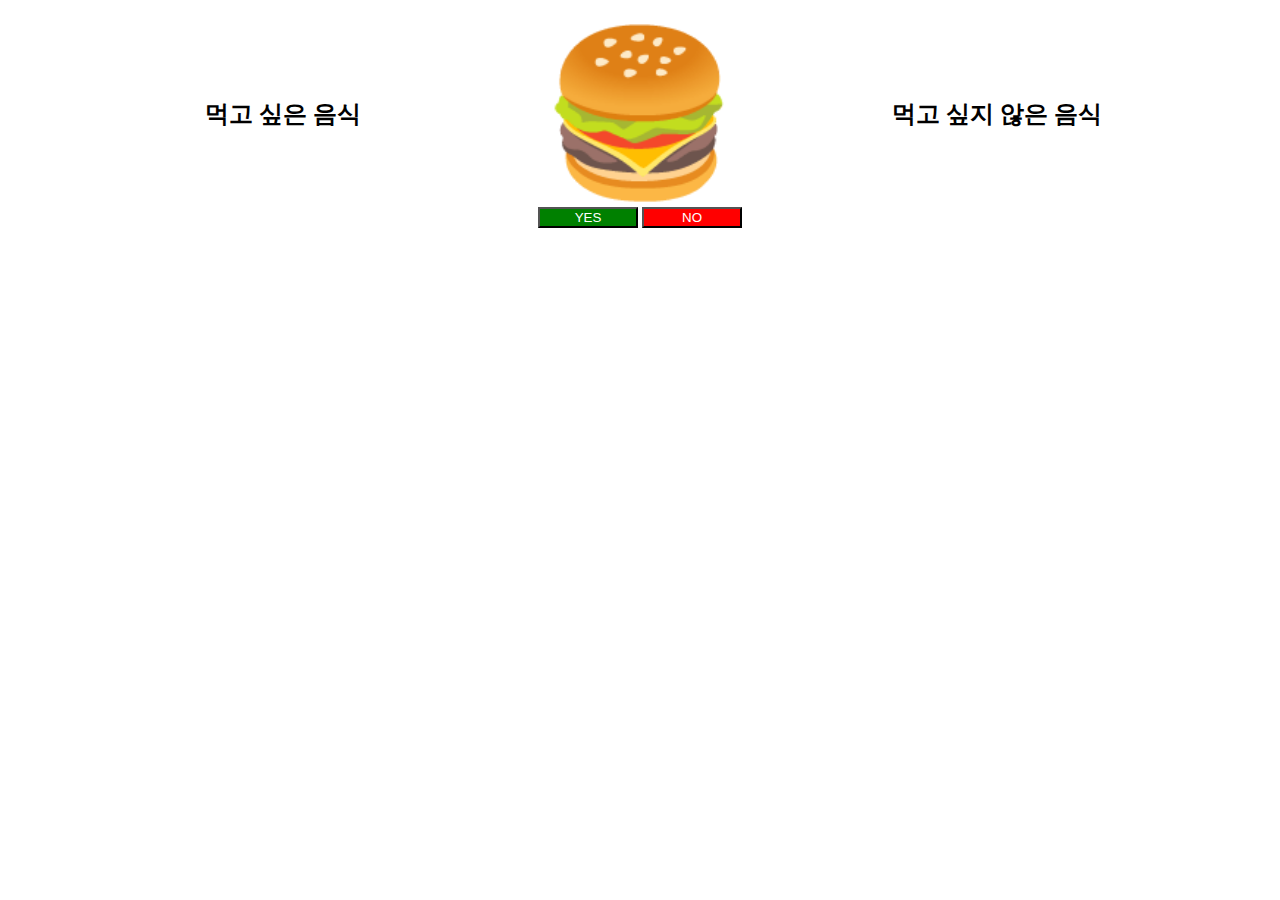
<file: index.html>
<!DOCTYPE html>
<html lang="en">
<head>
  <meta charset="UTF-8">
  <meta name="viewport" content="width=device-width, initial-scale=1.0">
  <title>What I like and dislike</title>
  <link rel="stylesheet" href="./css/style.css">
</head>
<body>
  <div id="root">
    <div id="like-category" class="category"> 
      <h2>먹고 싶은 음식</h2>
      <div id="like-foods" class="food-list">
        <!-- 먹고 싶은 이미지 표시 -->
      </div>
    </div>
    <div>
      <div id="food-image">
        <!-- 동적으로 음식 사진 변경 -->
      </div>
      <div id="buttons">
        <button id="yes" class="button">YES</button>
        <button id="no" class="button">NO</button>
      </div>
    </div>
    <div id="dislike-category" class="category">
      <h2>먹고 싶지 않은 음식</h2>
      <div id="dislike-foods" class="food-list">
        <!-- 먹고 싶지 않은 이미지 표시 -->
      </div>
    </div>
  </div>
  <script src="./js/script.js"></script>
</body>
</html>
</file>
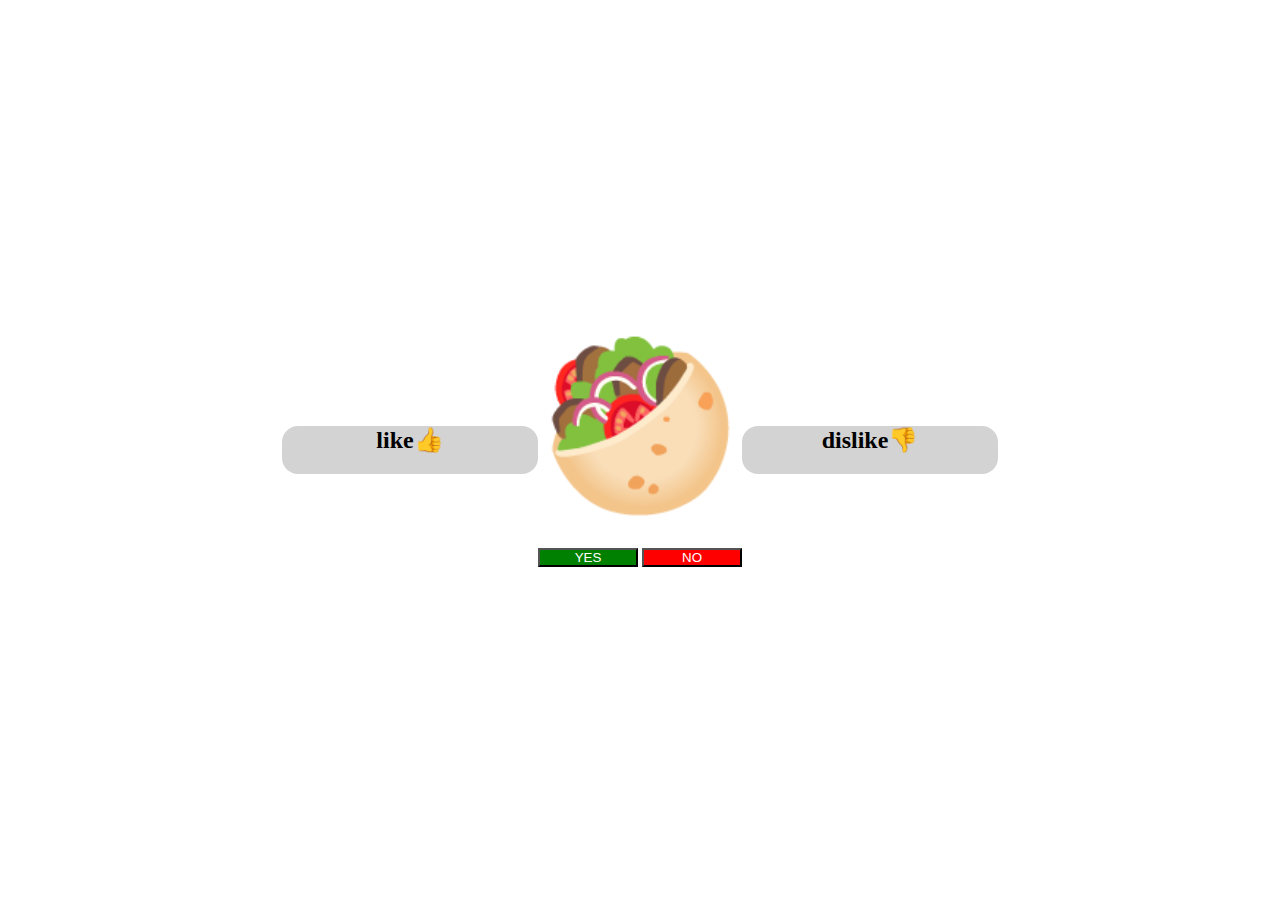
<file: public/index.html>
<!DOCTYPE html>
<html lang="en">
<head>
  <meta charset="UTF-8">
  <meta name="viewport" content="width=device-width, initial-scale=1.0">
  <title>What I like and dislike</title>
  <style>
    * {
  margin: 0;
  padding: 0;
  box-sizing: border-box;
}

body {
  text-align: center;
}

#root {
  width: 100vw;
  height: 100vh;
  display: flex;
  align-items: center;
  justify-content: center;
}

.category {
  width: 20vw;
  display: flex;
  flex-direction: column;
  align-items: center;
  justify-content: center;
  background-color: lightgrey;
  border-radius: 1rem;
}

.food-list {
  margin: 10px;
  max-height: 300px;
  overflow-y: auto;
}

#text {
  font-size: 32px;
}

#food-image {
  flex: 1;
  max-width: 100%;
  font-size: 10rem;
  margin-bottom: 3vh;
}

.button {
  display: inline-block;
  width: 100px;
}

#yes {
  background-color: green;
  color: white;
}

#no {
  background-color: red;
  color: white;
}
  </style>
</head>
<body>
  <div id="root">
    <div id="like-category" class="category"> 
      <h2>like👍</h2>
      <div id="like-foods" class="food-list">
        <!-- 먹고 싶은 이미지 표시 -->
      </div>
    </div>
    <div>
      <p id="text"></p>
      <div id="food-image">
        <!-- 동적으로 음식 사진 변경 -->
      </div>
      <div id="buttons">
        <button id="yes" class="button">YES</button>
        <button id="no" class="button">NO</button>
      </div>
    </div>
    <div id="dislike-category" class="category">
      <h2>dislike👎</h2>
      <div id="dislike-foods" class="food-list">
        <!-- 먹고 싶지 않은 이미지 표시 -->
      </div>
    </div>
  </div>
  <script>const foodImages = [
    '🍕', '🍔', '🍟', '🌭', '🍿', '🧂', '🥓', '🥚', '🍳', '🧇', '🥞', '🧈', '🍞', '🥐', '🥨',
    '🥯', '🥖', '🧀', '🥗','🥙', '🥪', '🌮', '🌯', '🥫', '🍖', '🍗', '🥩', '🍠', '🥟', '🥠',
    '🥡', '🍱'
    // 원하는 만큼 음식 추가
  ]
  
  const foodImageElement = document.getElementById('food-image');
  const likeFoodsElement = document.getElementById('like-foods');
  const dislikeFoodsElement = document.getElementById('dislike-foods');
  const yesButton = document.getElementById('yes');
  const noButton = document.getElementById('no');
  const text = document.getElementById('text')
  
  let currentIndex = 0;
  
  function randomFood() {
    if (foodImages.length === 0) {
      foodImageElement.innerHTML = "😋"; // 더 이상 출력할 것이 없는 경우 "끝" 출력
      text.innerHTML = `"YUM"` // 더 이상 출력할 것이 없는 경우 텍스트 추가
      yesButton.disabled = true; // "YES" 버튼 비활성화
      noButton.disabled = true; // "no" 버튼 비활성화
      return;
    }
    
    const randomIndex = Math.floor(Math.random() * foodImages.length);
    const randomFoodImage = foodImages[randomIndex];
    foodImageElement.innerHTML = randomFoodImage;
    currentIndex = randomIndex;
  }
  
  randomFood();
  
  // yesButtonClick과 noButtonClick의 기능 하나로 합침
  function buttonClick(button) {
    if (foodImages.length === 0) {
      return;
    }
    const currentImage = foodImages[currentIndex];
  
    if (button) {
      likeFoodsElement.innerHTML += currentImage;
    } else {
      dislikeFoodsElement.innerHTML += currentImage;
    }
  
    foodImages.splice(currentIndex, 1);
    randomFood();
  }
  
  function yesbuttonClick () {
    buttonClick(true);
  };
  
  function noButtonClick () {
    buttonClick(false);
  }
  
  // "YES" 버튼 클릭 이벤트 리스너 등록
  yesButton.addEventListener('click', yesbuttonClick);
  
  // "NO" 버튼 클릭 이벤트 리스너 등록
  noButton.addEventListener('click', noButtonClick);</script>
</body>
</html>
</file>
<file: css/style.css>
body {
  text-align: center;
}

#root {
  display: flex;
  align-items: center;
  justify-content: center;
  margin: 20px;
}

.category {
  flex: 1;
  display: flex;
  flex-direction: column;
  align-items: center;
  justify-content: center;
}

.food-list {
  margin: 10px;
  max-height: 300px;
  overflow-y: auto;
}

#food-image {
  flex: 1;
  max-width: 100%;
  font-size: 10rem;
}

.button {
  display: inline-block;
  width: 100px;
}

#yes {
  background-color: green;
  color: white;
}

#no {
  background-color: red;
  color: white;
}
</file>
